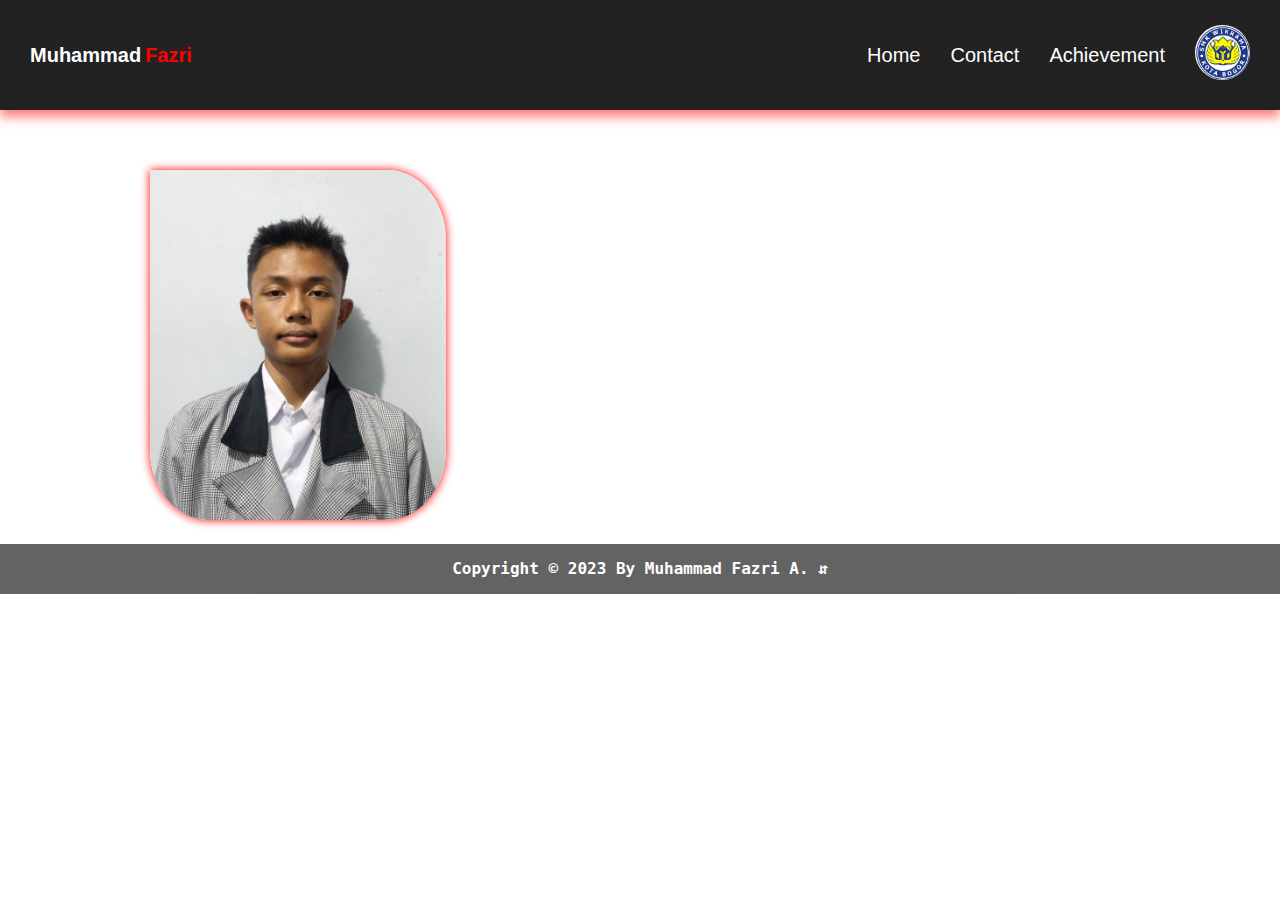
<file: index.html>
<!DOCTYPE html>
<html lang="en">
<head>
    <meta charset="UTF-8">
    <meta name="viewport" content="width=device-width, initial-scale=1.0">
    <title>Home</title>
    <link rel="stylesheet" href="style3.css">
</head>
<body>
    <div class="FContainer">
        <nav class="wrapper">
        <div class="brand">
            <div class="firstname">Muhammad</div>
            <div class="lastname">Fazri</div>
        </div>
            <ul class="navigation">
                <li><a href="index.html" class="satu">Home</a></li>
                <li><a href="about.html" class="active">Contact</a></li>
                <li><a href="contact.html" class="tiga">Achievement</a></li>
                <li><img src="logo.png"></li>
            </ul>
        </nav>
    </div>
<main>
    <div>
        <img src="fotoadit.jpg" class="poto">  
    </div>
    <div class="content-profile">
        <h2 class="teks">Hello guys, I am Muhammad Fazri Aditiansyah <p>students of Wikrama vocational high school</p></h2>
    </div>
</main>
    <footer>
        <p>Copyright &#169; 2023 By Muhammad Fazri A. &DownArrowUpArrow;</p>
    </footer>
</body>
</html>
</file>
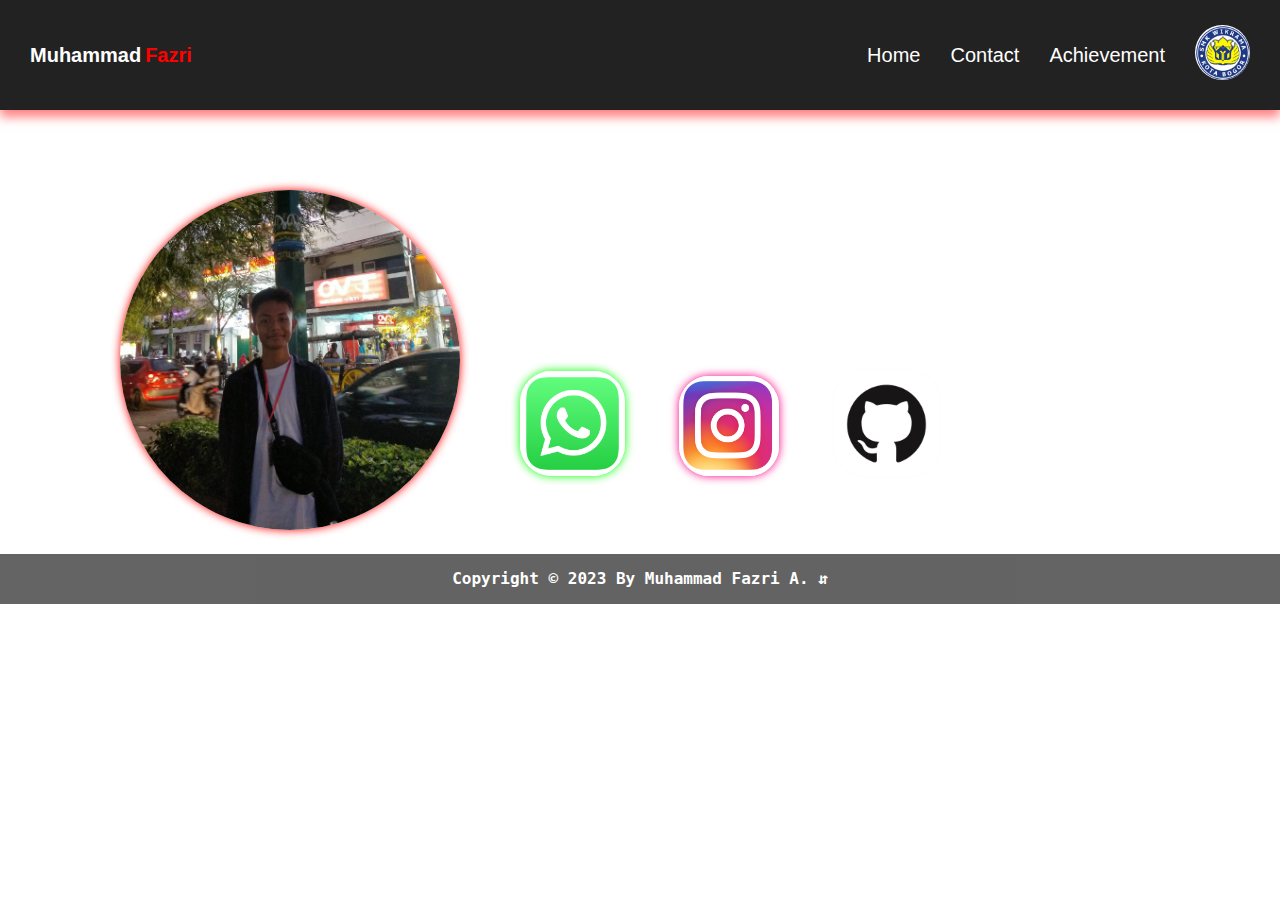
<file: about.html>
<!DOCTYPE html>
<html lang="en">
<head>
    <meta charset="UTF-8">
    <meta name="viewport" content="width=device-width, initial-scale=1.0">
    <title>About</title>
    <link rel="stylesheet" href="style3.css">
</head>
<body>
    <div class="FContainer">
        <nav class="wrapper">
        <div class="brand">
            <div class="firstname">Muhammad</div>
            <div class="lastname">Fazri</div>
        </div>
            <ul class="navigation">
                <li><a href="index.html" class="satu">Home</a></li>
                <li><a href="about.html" class="active">Contact</a></li>
                <li><a href="contact.html" class="tiga">Achievement</a></li>
                <li><img src="logo.png "></li>
            </ul>
        </nav>
    </div>         
        <h2 class="profile">Come be friends with me on social media !</h2>
        <h2 class="p1">Quick Contact :</h2>
        <a href=""><img src="logowa.jpeg" class="wa"></a>
        <a href="https://instagram.com/faditya_10?igshid=NzZlODBkYWE4Ng" target="_blank"><img src="logoig.jpeg"  class="ig"></a>
        <a href="https://github.com/MuhammadFazriAditiansyah " target="_blank"><img src="github.jpeg" class="github"></a>
        <img src="foto.jpg" class="fotodiri">
            <footer>
                <p>Copyright &#169; 2023 By Muhammad Fazri A. &DownArrowUpArrow;</p>
            </footer>
            
            
</body>
</html>
</file>
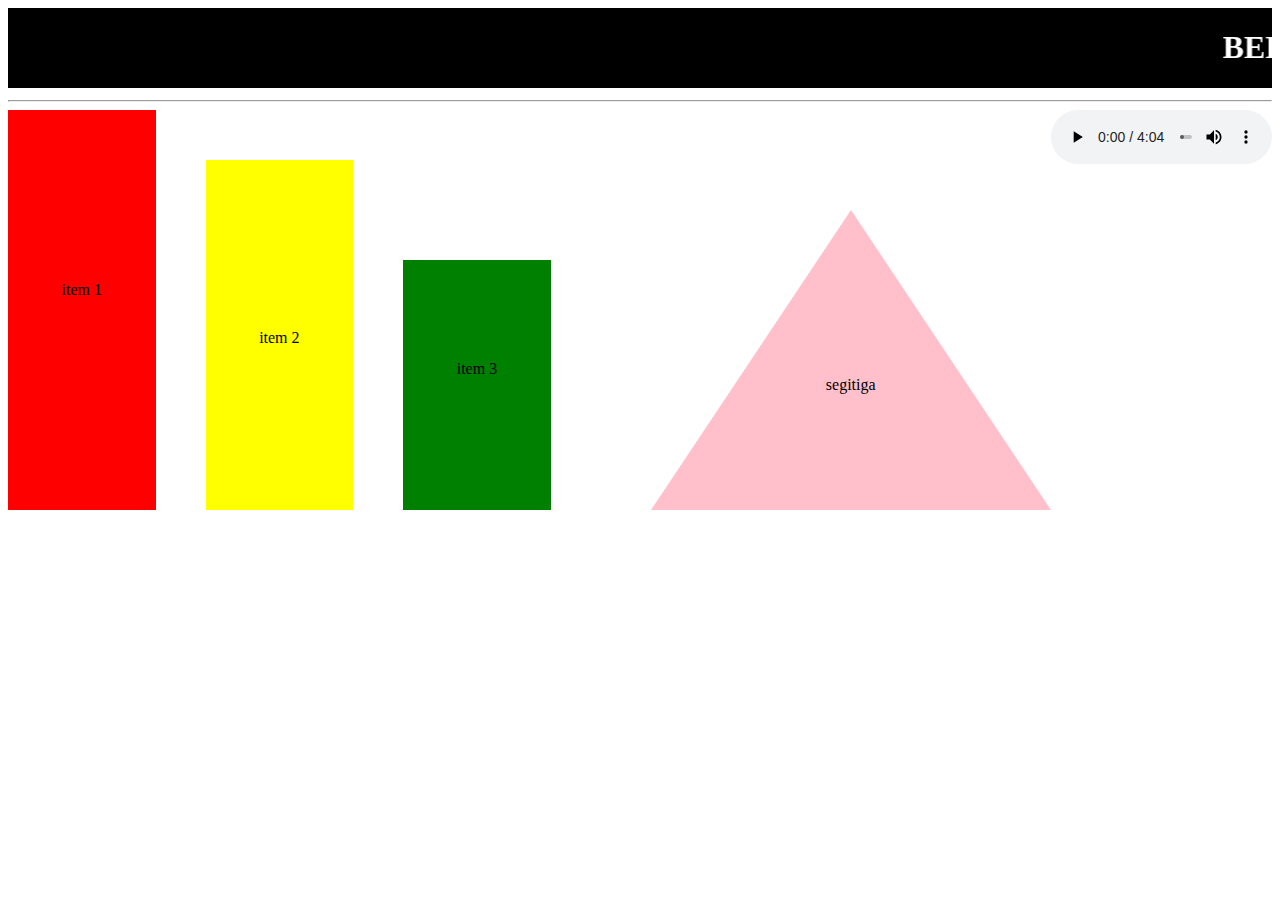
<file: belajarcoding.html>
<!DOCTYPE html>
<html lang="en">
<head>
    <meta charset="UTF-8">
    <meta name="viewport" content="width=device-width, initial-scale=1.0">
    <title>Document</title>
    <link rel="stylesheet" href="style2.css">
</head>
<body>
    <marquee class="title"><h1>BELAJAR CODING SMK WIKRAMA</h1></marquee>
    <hr>
    <div class="kontainer">
    <div class="bagian1">
        item 1
    </div>
    <div class="bagian2">
        item 2
    </div>
    <div class="bagian3">
        item 3
     </div>
    <div class="segitiga">
    segitiga
    </div>
    <div class="bulat">

    </div>
    <audio controls>
        <source src="SpotifyMate.com - Roman Picisan - Dewa 19.mp3" type="audio/mp3">
    </audio>


    
</body>
</html>
</file>
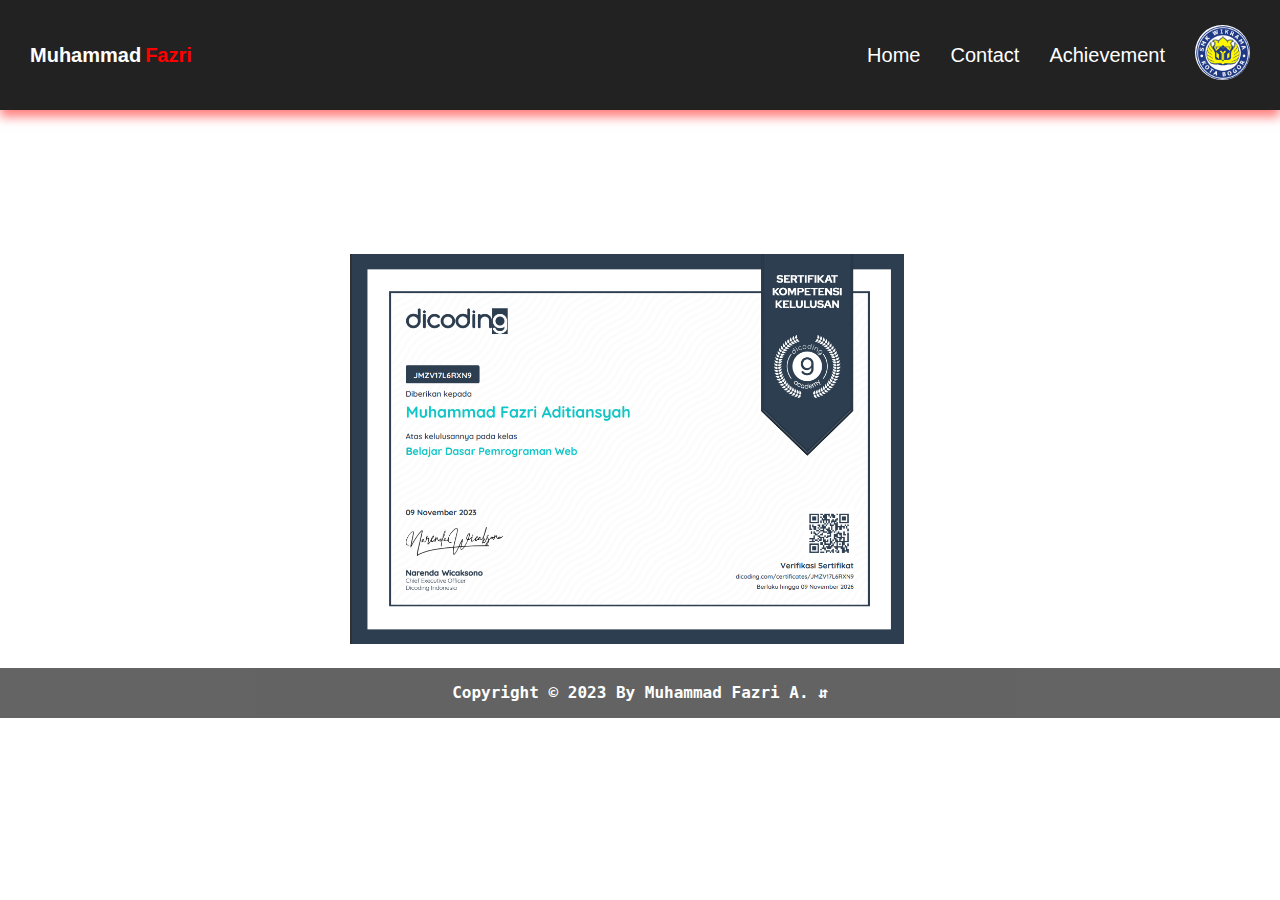
<file: contact.html>
<!DOCTYPE html>
<html lang="en">
<head>
    <meta charset="UTF-8">
    <meta name="viewport" content="width=device-width, initial-scale=1.0">
    <title>Achievement</title>
    <link rel="stylesheet" href="style3.css">
</head>
<body>
    <div class="FContainer">
        <nav class="wrapper">
        <div class="brand">
            <div class="firstname">Muhammad</div>
            <div class="lastname">Fazri</div>
        </div>
            <ul class="navigation">
                <li><a href="index.html" class="satu">Home</a></li>
                <li><a href="about.html" class="active">Contact</a></li>
                <li><a href="contact.html" class="tiga">Achievement</a></li>
                <li><img src="logo.png "></li>
            </ul>
        </nav>
    </div>
    <p class="para">Sertifikat Dicoding Belajar dasar pemrograman web</p>
        <img src="Serti.png" title="Certificate" class="serti">
    <footer>
        <p>Copyright &#169; 2023 By Muhammad Fazri A. &DownArrowUpArrow;</p>
    </footer>
</body>
</html>
</file>
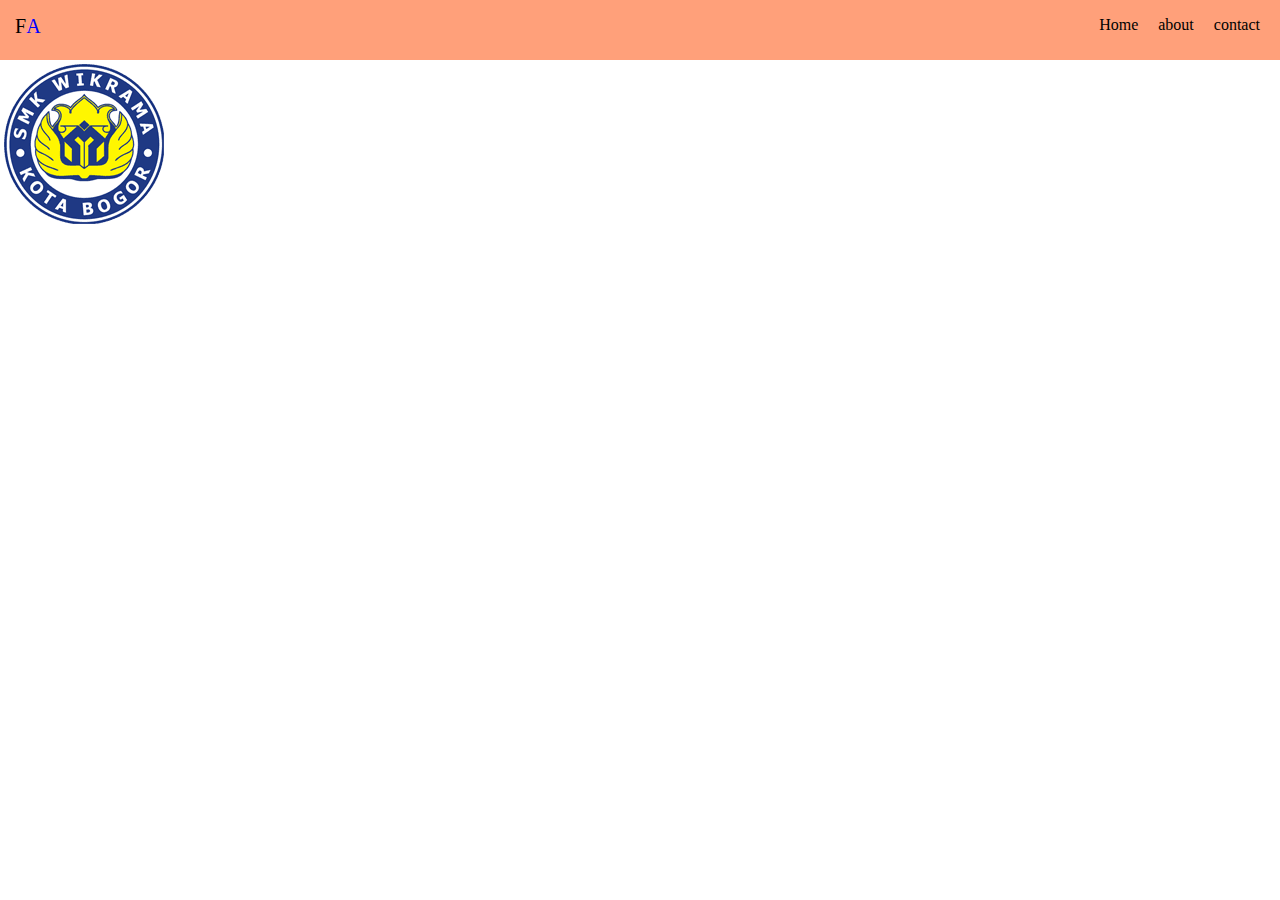
<file: fortofolio.html>
<!DOCTYPE html>
<html lang="en">
<head>
    <meta charset="UTF-8">
    <meta name="viewport" content="width=device-width, initial-scale=1.0">
    <title>Document</title>
    <link rel="stylesheet" href="staile.css">
</head>
<body>
     <header class="header">
        <div class="logo">
            F<span style="color: blue;">A</span>
        </div>
        <nav>
            <div>
            <ul>
                <li>Home</li>
                <li>about</li>
                <li>contact</li>
            </ul>
            </div>
        </nav>
     </header>
     <main>
        <div>
            <img src="logo.png">
        </div>
        <div>
            
        </div>
     </main>
</body>
</html>
</file>
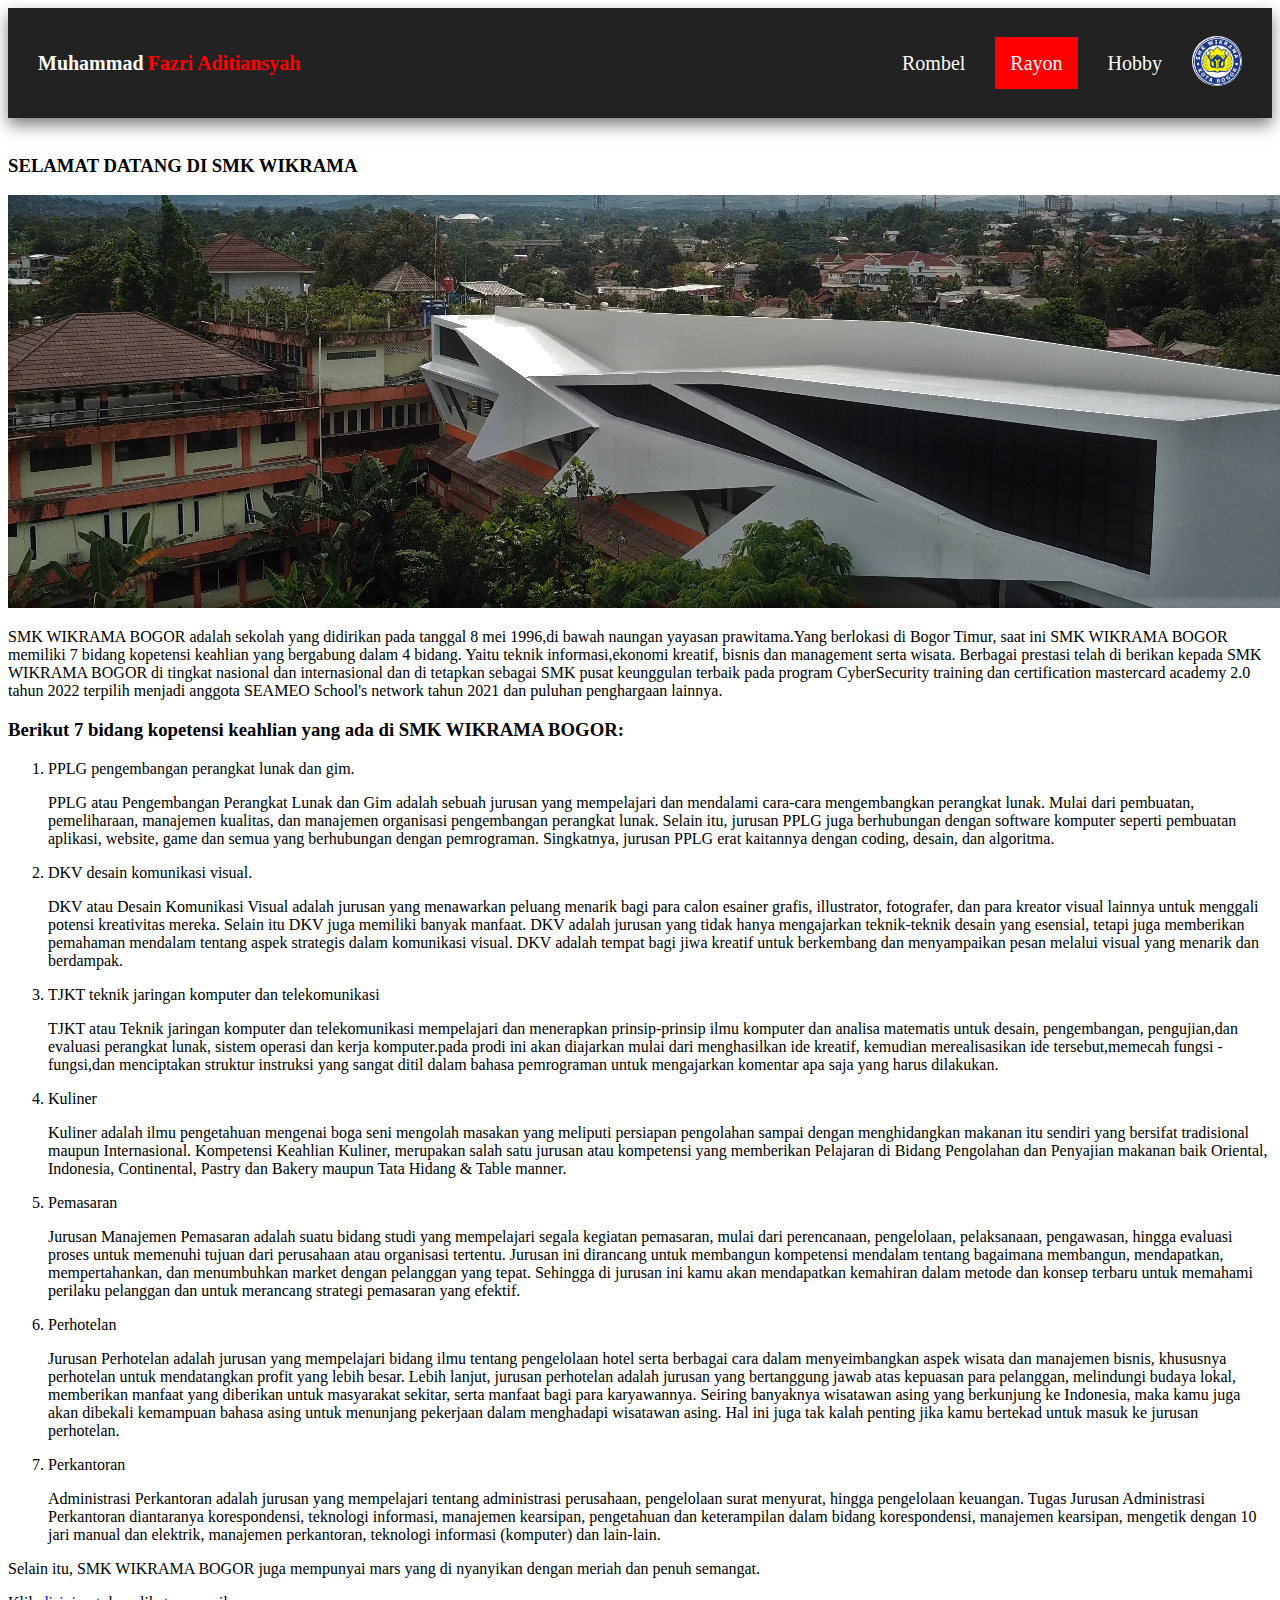
<file: pertemuan1.html>
<!DOCTYPE html>
<html lang="en">
<head>
    <meta charset="UTF-8">
    <meta name="author" content="muhammad fazri aditiansyah">
    <title>Smk Wikrama Bogor</title>
    <link rel="stylesheet" href="style.css">
</head>

<body>
    <div class="FContainer">
        <nav class="wrapper">
        <div class="brand">
            <div class="firstname">Muhammad</div>
            <div class="lastname">Fazri Aditiansyah</div>
        </div>
            <ul class="navigation">
                <li><a href="">Rombel</a></li>
                <li><a class="active">Rayon</a></li>
                <li><a>Hobby</a></li>
                <li><img src="logo.png "></li>
            </ul>
        </nav>
    </div>
 <br>
 <p><h3>SELAMAT DATANG DI SMK WIKRAMA</h3></p>
 
<img src="WK.png" title="SMK WIKRAMA BOGOR">

<p>SMK WIKRAMA BOGOR adalah sekolah yang didirikan pada tanggal 8 mei 1996,di bawah naungan yayasan prawitama.Yang berlokasi di Bogor Timur, saat ini 
SMK WIKRAMA BOGOR memiliki 7 bidang kopetensi keahlian yang bergabung dalam 4 bidang. Yaitu teknik informasi,ekonomi kreatif, bisnis dan management serta wisata.
Berbagai prestasi telah di berikan kepada SMK WIKRAMA BOGOR di tingkat nasional dan internasional dan di tetapkan sebagai SMK pusat keunggulan terbaik pada program
CyberSecurity training dan certification mastercard academy 2.0 tahun 2022 terpilih menjadi anggota SEAMEO School's network tahun 2021 dan puluhan penghargaan lainnya.<p>

<h3>Berikut 7 bidang kopetensi keahlian yang ada di SMK WIKRAMA BOGOR:</h3>
<ol>
   <li>PPLG pengembangan perangkat lunak dan gim.</li>
    <P>PPLG atau Pengembangan Perangkat Lunak dan Gim adalah sebuah jurusan yang mempelajari dan mendalami cara-cara mengembangkan perangkat lunak. Mulai dari pembuatan, pemeliharaan, manajemen kualitas, dan manajemen organisasi pengembangan perangkat lunak.
    Selain itu, jurusan PPLG juga berhubungan dengan software komputer seperti pembuatan aplikasi, website, game dan semua yang berhubungan dengan pemrograman. Singkatnya, jurusan PPLG erat kaitannya dengan coding, desain, dan algoritma.<P>

   <li>DKV desain komunikasi visual.</li>
   <p>DKV atau Desain Komunikasi Visual adalah jurusan yang menawarkan peluang menarik bagi para calon  esainer grafis, illustrator, fotografer, dan para kreator visual lainnya untuk menggali potensi   kreativitas mereka. Selain itu DKV juga memiliki banyak manfaat.
    DKV adalah jurusan yang tidak hanya mengajarkan teknik-teknik desain yang esensial, tetapi juga memberikan pemahaman mendalam tentang aspek strategis dalam komunikasi visual. DKV adalah tempat bagi jiwa kreatif untuk berkembang dan menyampaikan pesan melalui visual yang menarik dan berdampak.<p>

   <li>TJKT teknik jaringan komputer dan telekomunikasi</li>
   <p>TJKT atau Teknik jaringan komputer dan telekomunikasi mempelajari dan menerapkan prinsip-prinsip ilmu komputer dan analisa matematis untuk desain, pengembangan, pengujian,dan evaluasi perangkat lunak, sistem operasi dan kerja komputer.pada prodi ini akan diajarkan mulai dari menghasilkan ide kreatif, kemudian merealisasikan ide tersebut,memecah fungsi - fungsi,dan menciptakan struktur instruksi yang sangat ditil dalam bahasa pemrograman untuk mengajarkan komentar apa saja yang harus dilakukan.<p>

   <li>Kuliner</li>
   <P>Kuliner adalah ilmu pengetahuan mengenai boga seni mengolah masakan yang meliputi persiapan pengolahan sampai dengan menghidangkan makanan itu sendiri yang bersifat tradisional maupun Internasional. 
    Kompetensi Keahlian Kuliner, merupakan salah satu jurusan atau kompetensi yang memberikan Pelajaran di Bidang Pengolahan dan Penyajian makanan baik Oriental, Indonesia, Continental, Pastry dan Bakery maupun Tata Hidang & Table manner.</P>

   <li>Pemasaran</li>
    <p>Jurusan Manajemen Pemasaran adalah suatu bidang studi yang mempelajari segala kegiatan pemasaran, mulai dari perencanaan, pengelolaan, pelaksanaan, pengawasan, hingga evaluasi proses untuk memenuhi tujuan dari perusahaan atau organisasi tertentu.
    Jurusan ini dirancang untuk membangun kompetensi mendalam tentang bagaimana membangun, mendapatkan, mempertahankan, dan menumbuhkan market dengan pelanggan yang tepat. Sehingga di jurusan ini kamu akan mendapatkan kemahiran dalam metode dan konsep terbaru untuk memahami perilaku pelanggan dan untuk merancang strategi pemasaran yang efektif.</p>

   <li>Perhotelan</li>
   <P>Jurusan Perhotelan adalah jurusan yang mempelajari bidang ilmu tentang pengelolaan hotel serta berbagai cara dalam menyeimbangkan aspek wisata dan manajemen bisnis, khususnya perhotelan untuk mendatangkan profit yang lebih besar.
    Lebih lanjut, jurusan perhotelan adalah jurusan yang bertanggung jawab atas kepuasan para pelanggan, melindungi budaya lokal, memberikan manfaat yang diberikan untuk masyarakat sekitar, serta manfaat bagi para karyawannya.
    Seiring banyaknya wisatawan asing yang berkunjung ke Indonesia, maka kamu juga akan dibekali kemampuan bahasa asing untuk menunjang pekerjaan dalam menghadapi wisatawan asing. Hal ini juga tak kalah penting jika kamu bertekad untuk masuk ke jurusan perhotelan.</P>

    <li>Perkantoran</li>
    <P>Administrasi Perkantoran adalah jurusan yang mempelajari tentang administrasi perusahaan, pengelolaan surat menyurat, hingga pengelolaan keuangan. Tugas Jurusan Administrasi Perkantoran diantaranya korespondensi, teknologi informasi, manajemen kearsipan, pengetahuan dan keterampilan dalam bidang korespondensi, manajemen kearsipan, mengetik dengan 10 jari manual dan elektrik, manajemen perkantoran, teknologi informasi (komputer) dan lain-lain.</P>
</ol>

<P>Selain itu, SMK WIKRAMA BOGOR juga mempunyai mars yang di nyanyikan dengan meriah dan penuh semangat.</P>
<P>Klik <a href="halaman2.html"  target="_blank">disini</a> untuk melihat mars wikrama</p>


</body>
</html>
</file>
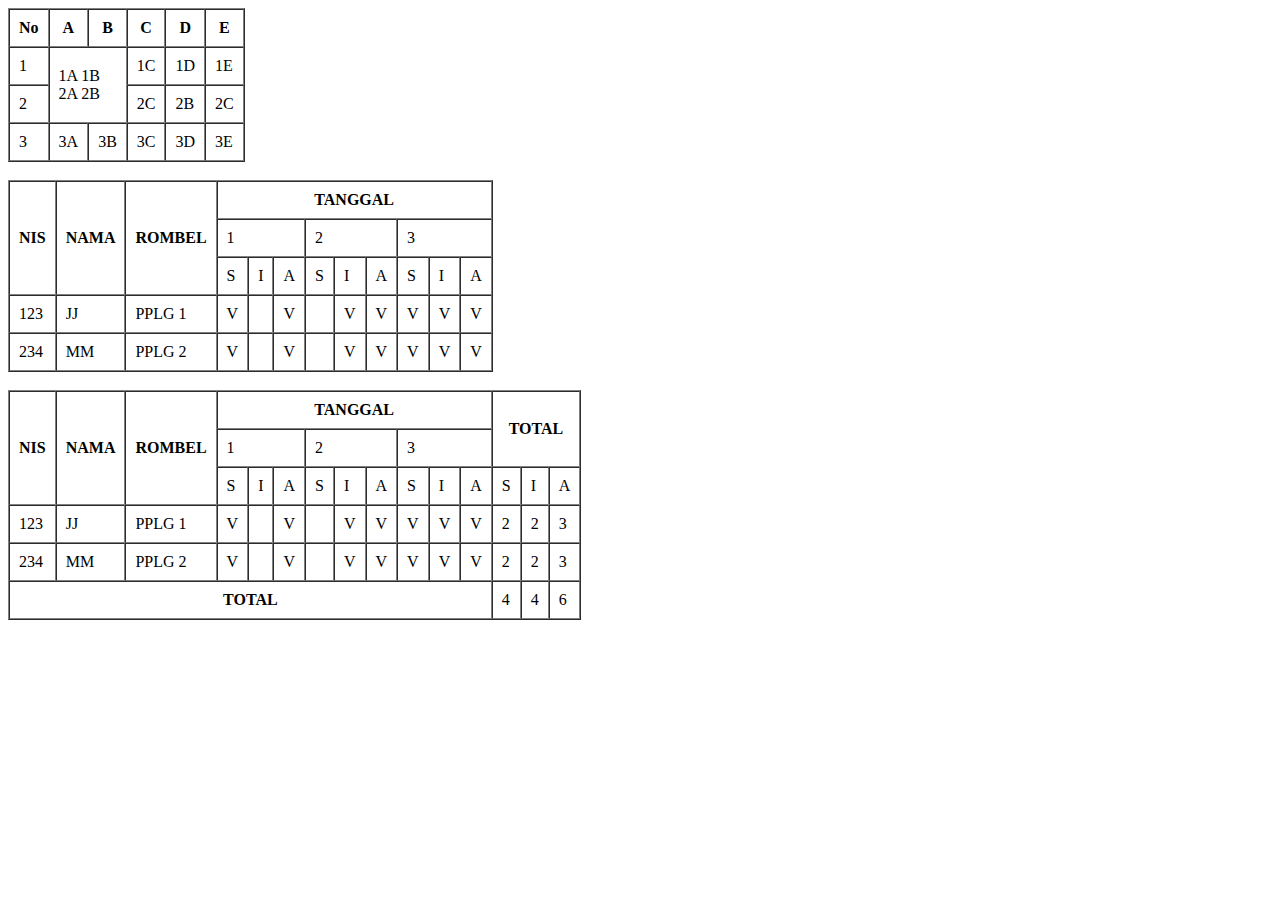
<file: tabel.html>
<!DOCTYPE html>
<html lang="en">
<head>
    <meta charset="UTF-8">
    <meta name="viewport" content="width=device-width, initial-scale=1.0">
    <title>Document</title>
</head>
<body>
    <table border="1" cellspacing="0" cellpadding="9">
        <tr>
            <th>No</th>
            <th>A</th>
            <th>B</th>
            <th>C</th>
            <th>D</th>
            <th>E</th>
        </tr>

        <tr>
            <td>1</td>
            <td colspan="2" rowspan="2">1A 1B <br> 2A 2B</td>
            <td>1C</td>
            <td>1D</td>
            <td>1E</td>
        </tr>

        <tr>
            <td>2</td>
            <td>2C</td>
            <td>2B</td>
            <td>2C</td>
        </tr>

        <tr>
            <td>3</td>
            <td>3A</td>
            <td>3B</td>
            <td>3C</td>
            <td>3D</td>
            <td>3E</td>
        </tr>

    </table>
    <br>
    <table border="1" cellspacing="0" cellpadding="9">
        <tr>
            <th rowspan="3">NIS</th>
            <th rowspan="3">NAMA</th>
            <th rowspan="3">ROMBEL</th>
            <th colspan="10">TANGGAL</th>
        </tr>

        <tr>
            <td colspan="3">1</td>
            <td colspan="3">2</td>
            <td colspan="3">3</td>
        </tr>

        <tr>
            <td>S</td>
            <td>I</td>
            <td>A</td>
            <td>S</td>
            <td>I</td>
            <td>A</td>
            <td>S</td>
            <td>I</td>
            <td>A</td>
        </tr>

        <tr>
            <td>123</td>
            <td>JJ</td>
            <td>PPLG 1</td>
            <td>V</td>
            <td></td>
            <td>V</td>
            <td></td>
            <td>V</td>
            <td>V</td>
            <td>V</td>
            <td>V</td>
            <td>V</td>
        </tr>

        <tr>
            <td>234</td>
            <td>MM</td>
            <td>PPLG 2</td>
            <td>V</td>
            <td></td>
            <td>V</td>
            <td></td>
            <td>V</td>
            <td>V</td>
            <td>V</td>
            <td>V</td>
            <td>V</td>
        </tr>
        


    </table>
    <br>

    <table border="1" cellspacing="0" cellpadding="9">
        <tr>
            <th rowspan="3">NIS</th>
            <th rowspan="3">NAMA</th>
            <th rowspan="3">ROMBEL</th>
            <th colspan="9">TANGGAL</th>
            <th rowspan="2" colspan="9">TOTAL</th>
        </tr>

        <tr>
            <td colspan="3">1</td>
            <td colspan="3">2</td>
            <td colspan="3">3</td>
        </tr>

        <tr>
            <td>S</td>
            <td>I</td>
            <td>A</td>
            <td>S</td>
            <td>I</td>
            <td>A</td>
            <td>S</td>
            <td>I</td>
            <td>A</td>
            <td>S</td>
            <td>I</td>
            <td>A</td>
        </tr>

        <tr>
            <td>123</td>
            <td>JJ</td>
            <td>PPLG 1</td>
            <td>V</td>
            <td></td>
            <td>V</td>
            <td></td>
            <td>V</td>
            <td>V</td>
            <td>V</td>
            <td>V</td>
            <td>V</td>
            <td>2</td>
            <td>2</td>
            <td>3</td>
        </tr>

        <tr>
            <td>234</td>
            <td>MM</td>
            <td>PPLG 2</td>
            <td>V</td>
            <td></td>
            <td>V</td>
            <td></td>
            <td>V</td>
            <td>V</td>
            <td>V</td>
            <td>V</td>
            <td>V</td>
            <td>2</td>
            <td>2</td>
            <td>3</td>
        </tr>
        
        <tr>
            <th colspan="12">TOTAL</th>
            <td>4</td>
            <td>4</td>
            <td>6</td>
        </tr>


    </table>


</body>
</html>
</file>
<file: style3.css>
*, html, body {
    margin:0;
    padding:0;
    font-family: 'Franklin Gothic Medium', 'Arial Narrow', Arial, sans-serif;
}
.FContainer {
    display: flex;
    width: 100%;
}
.wrapper {
    display: flex;
    justify-content: space-between;
    align-items: center;
    font-size: 20px;
    padding: 15px;
    width: 100%;
    height: 80px;
    background-color: #222;
    box-shadow: 0 7px 10px 0 rgba(255, 2, 2, 0.5);
}
.brand {
    display: flex;
    font-size: 20px;
    flex-direction: row;
    padding: 15px;
}
.firstname {
    color: white;
    font-weight: 700;
}
.lastname {
    color: red;
    padding-left: 4px;
    font-weight: 700;
}
.navigation {
    display: flex;
    justify-content: center;
    align-items: center;
}
.navigation li {
    list-style-type: none;
    padding: 15px;
}
.navigation li a{
    color: white;
    font-size: 20px;
    text-decoration: none;  
}
.navigation >li>img {
    width: 55px;
    height: 55px;
    border-radius: 50px;
}
.navigation >li> img:hover {
    width: 65px;
    height: 65px;
    border-radius: 65px;
    transition: all ease-in-out;
}
.navigation > li > a:hover {
    color: red;
    transition: all .3s ease-in-out;
    background-color: white;
    padding: 15px;
    border-radius: 40px;
    font-weight:bolder ;
}
     /* Home */

.teks {
    margin-top: 190px;
    margin-left: 40px;
    color: white;
    font-family: 'IBM Plex Mono', monospace;
    border-radius: 10%;
    padding: 20px;
    opacity: 70%;
   
}
p {
    font-family: 'IBM Plex Mono', monospace;
}
body {
    background-image: url(https://i.pinimg.com/originals/80/f7/e4/80f7e41346e786fe41b46c23096cabaf.gif);
    background-size: cover;
    /* background-repeat: no-repeat; */
}
.poto {
    height: 350px;
    margin-top: 60px;
    margin-left: 150px;
    border-radius: 0 20% 20% 20%;
    box-shadow: 0px 0px 10px red;
}
footer {
    height: 50px;
    line-height: 50px;
    margin-top: 20px;
    color: white;
    background-color:#222;
    text-align: center;
    font-weight: bold;
    opacity: 70%; 
}

    /* Contact */

.profile {
    color: white;
    margin-top:140px;
    margin-left:520px;
    font-style: italic;
    opacity: 70%;
}
.p1 {
    margin-top: 20px;
    color: white;
    margin-left: 650px;
    font-style: italic;
    opacity: 70%;
}
.github {
    height: 105px;
    width: 105px;
    box-shadow: 0px 0px 10px rgb(252, 252, 252);
    margin-top: -150px;
    margin-left: 50px;
    border-radius: 30%;   
}
.github:hover {
    height: 120px;
    width: 120px;
    transition: ease-in-out;
    border-radius: 30%;
}
.wa {
    height: 105px;
    width: 105px;
    box-shadow: 0px 0px 10px rgb(4, 255, 4);
    margin-top: 40px;
    margin-left: 520px;
    border-radius: 30%;
}
.wa:hover {
    height: 120px;
    width: 120px;
    transition: ease-in-out;
    border-radius: 30%;
}
.ig {
    height: 100px;
    box-shadow: 0px 0px 10px rgb(247, 2, 133);
    margin-top: 50px;
    margin-left: 50px;
    border-radius: 30%;
}
.ig:hover {
    height: 115px;
    width: 115px;
    transition: ease-in-out;
    border-radius: 30%;
}
.fotodiri  {
    height: 340px;
    margin-right: 500px;
    margin-top: -290px;
    margin-left: 120px;
    border-radius:50%;
    box-shadow: 0px 0px 10px red;
}
.fotodiri:hover {
    height: 355px;
    width: 355px;
    transition: ease-in-out;
    border: radius 50%; ;
}

     /* Achievement */

.para {
    color: white;
    margin-top: 80px;
    font-size: 20px;
    font-style: italic;
    opacity: 70%;
    margin-left: 400px;
    font-family: system-ui, -apple-system, BlinkMacSystemFont, 'Segoe UI', Roboto, Oxygen, Ubuntu, Cantarell, 'Open Sans', 'Helvetica Neue', sans-serif;
}

.serti {
    height: 390px;
    margin-top: 40px;
    margin-left: 350px;
}

main {
    display: flex;
}

       /* Responsive */

@media screen and (max-width:768px) {
body {
    /* width: 100%; */
}

.poto {
    margin-left: 230px;
    margin-top: 100px;
    height: 330px;
}
main {
    flex-direction: column;
}
.teks {
    margin-top: 60px;
    margin-left: 80px;
}
footer {
    margin-top: 180px;
}
.fotodiri {
    margin-top: -900px;
    margin-left: 390px;
    height: 280px;
}
.profile {
    margin-left: -0px;
    margin-top: 150px;
    font-size: 20px;
}
.p1 {
    margin-left: -0px;
    font-size: 20px;
}
.wa {
    margin-left: -0px;
    margin-top: 150px;
    height: 90px;
    width: 90px;
}
.ig {
    height: 90px;
}
.github {
    height: 85px;
    width: 85px;
}
.para {
    margin-top: 90px;
    font-size: 15px;
    margin-left: -0px;
}
.serti {
    margin-top: 60px;
    height: 250px;
    margin-left: -0px;
}

}
</file>
<file: style2.css>
.title {
    background-color: black;
    color: white;
}

.bagian1 {
    width: 200px;
    height: 300px;
    background-color: red;
    margin-right: 50px;
    padding-top: 100px;
    margin-top: 0px ;
    text-align: center;
    line-height: 160px;
}

.bagian2 {
    width: 200px;
    height: 250px;
    background-color: yellow;
    margin-right: 50px;
    padding-top: 100px;
    margin-top: 50px;
    text-align: center;
    line-height: 155px;
}

.bagian3 {
    width: 200px;
    height:150px;
    background-color: green;
    margin-right:100px;
    padding-top : 100px;
    margin-top: 150px;
    text-align: center;
}

.kontainer {
    display: flex;
}

.segitiga {
    width: 0;
    height: 0;
    border-left: 200px solid transparent;
    border-right: 200px solid transparent;
    border-bottom: 300px solid pink;
    margin-top: 100px;
    line-height: 350px;
    position:relative;
    display: flex;
    justify-content: center

}
body {
    animation: flash 1s ease-in-out infinite;}
@keyframes flash {
    30%{ background-color: blue;
    }
    50%{
        background-color: orange;
    }
    100%{
        background-color: gold;
    }
}
</file>
<file: staile.css>
body {
    margin: 0;
    padding: 0;
}
nav li {
    list-style: none;
    float: left;
    margin-right: 20px;
    align-items: center;
}
header {
    width: 100%;
    height: 60px;
    background-color: lightsalmon;
    display: flex;
    justify-content: space-between;
;
}
.logo {
    display: flex;
    font-size: 20px;
    flex-direction: row;
    padding: 15px;
    font-size: 30x;
}
nav li:hover {
    background-color: aliceblue;
    color: black;
    font-size: 20px;
    border-radius: 10%;

}
</file>
<file: style.css>
.FContainer {
    display: flex;
    width: 100%;
}
.wrapper {
    display: flex;
    justify-content: space-between;
    align-items: center;
    font-size: 20px;
    padding: 15px;
    width: 100%;
    height: 80px;
    background-color: #222;
    box-shadow: 0 7px 15px 0 rgba(0,0,0,0.5);
}
.brand {
    display: flex;
    font-size: 20px;
    flex-direction: row;
    padding: 15px;
}
.firstname {
    color: white;
    font-weight: 700;
}
.lastname {
    color: red;
    padding-left: 4px;
    font-weight: 700;
}
.navigation {
    display: flex;
    justify-content: center;
    align-items: center;
}
.navigation >li {
    list-style-type: none;
    padding: 15px;
}
.navigation > li > a {
    color: white;
    font-size: 20px;
    text-decoration: none;    
}
.navigation >li>img {
    width: 50px;
    height: 50px;
    border-radius: 50px;
}
.navigation >li> img:hover {
    width: 65px;
    height: 65px;
    border-radius: 65px;
    transition: all ease-in-out;
}



.navigation > li > a:hover {
    color: red;
    transition: all .3s ease-in-out;
}
.active {
    background-color: red;
    color: white;
    padding: 15px;
}
.active {
    color: white !important;
}
</file>
